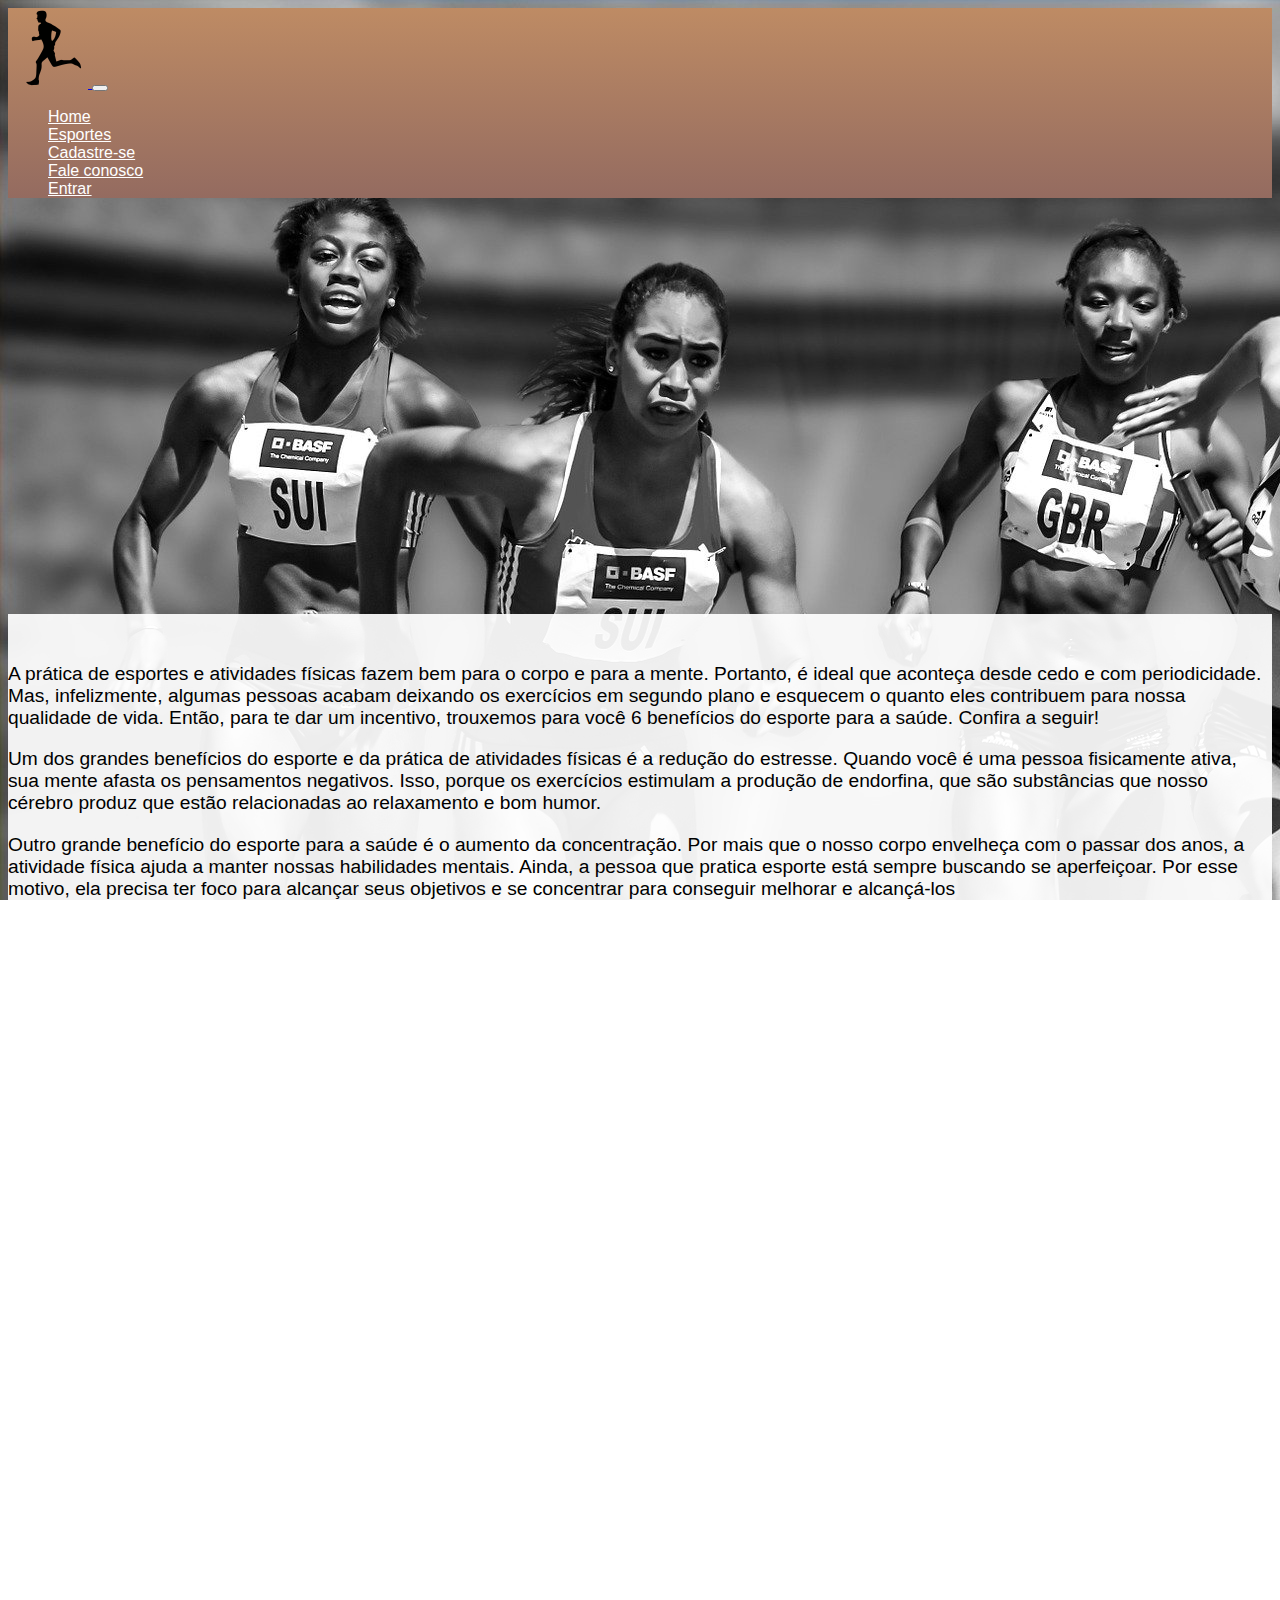
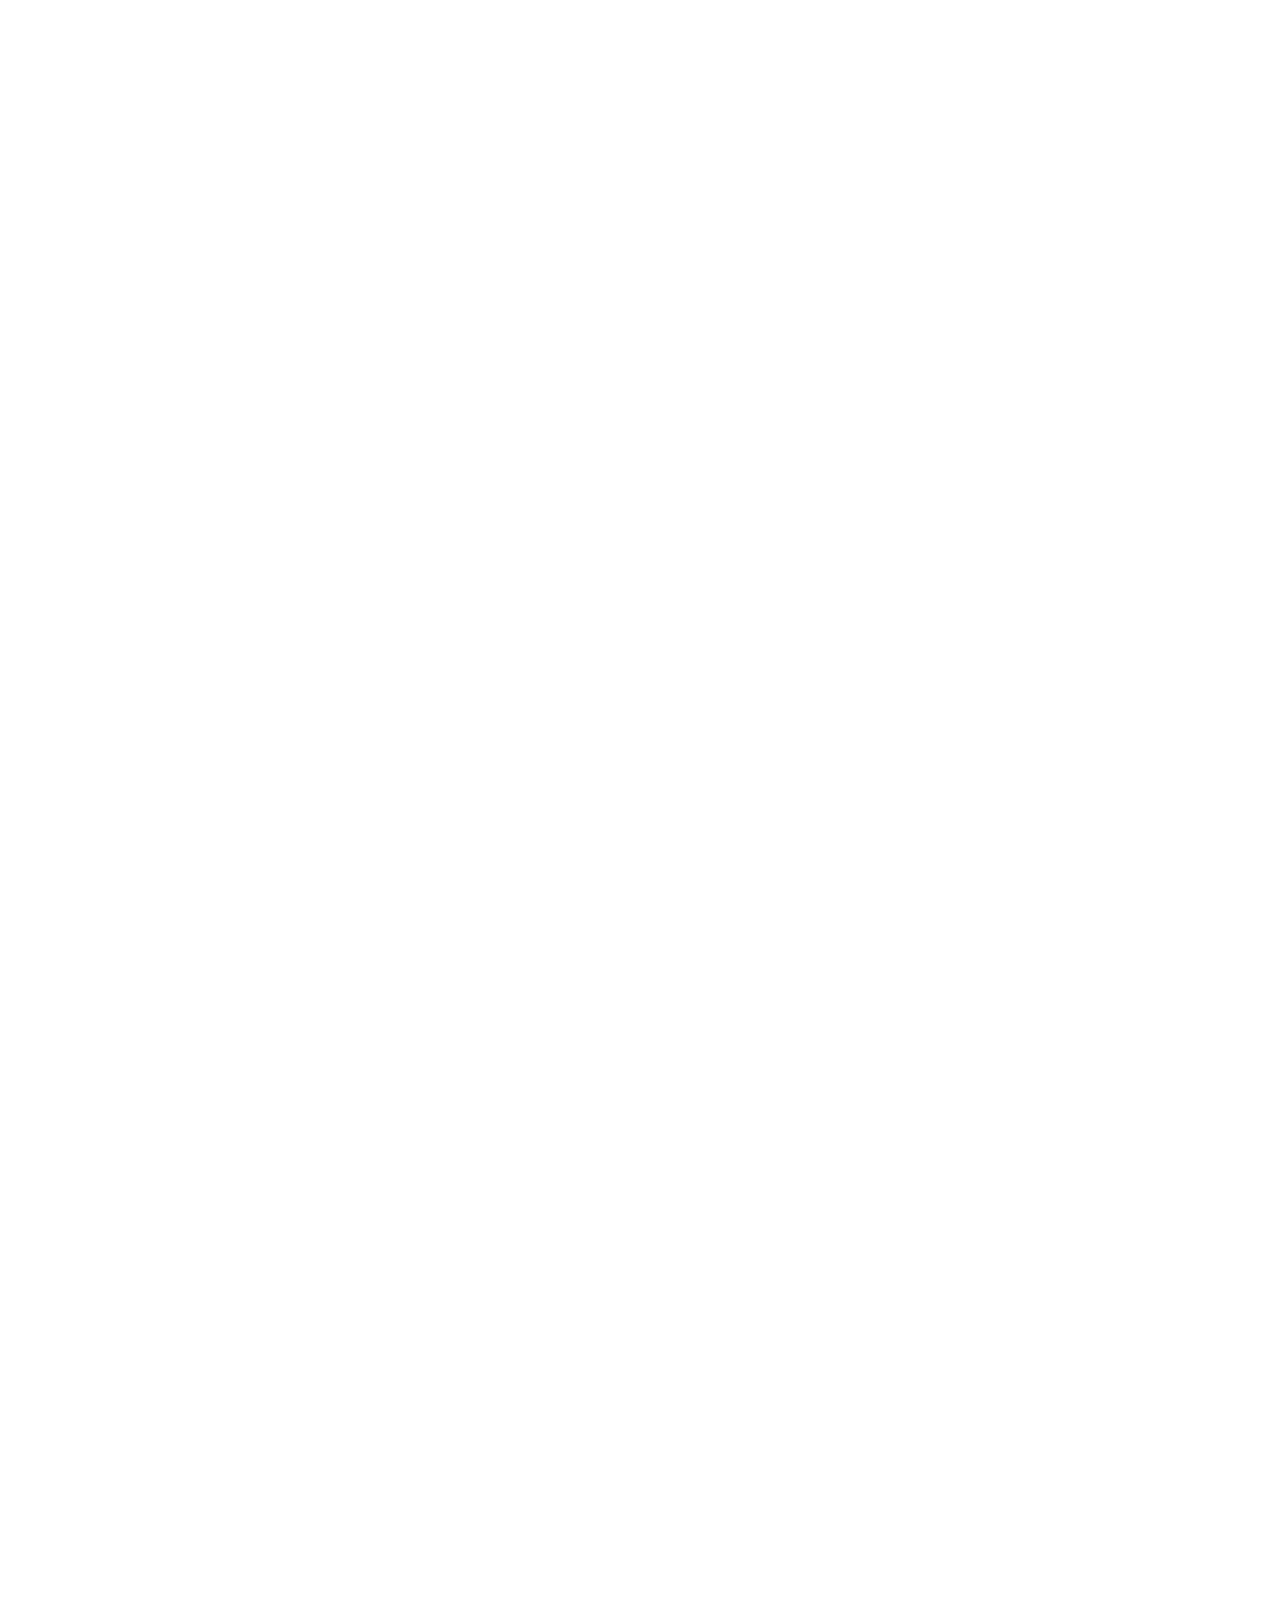
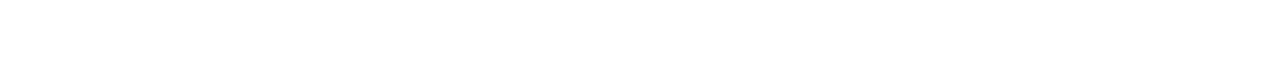
<file: index.html>
<!doctype html>
<html lang="pt-br">
  <head>

    <meta charset="utf-8">
    <meta name="viewport" content="width=device-width, initial-scale=1, shrink-to-fit=no">


    <link rel="stylesheet" href="https://stackpath.bootstrapcdn.com/bootstrap/4.1.3/css/bootstrap.min.css" integrity="sha384-MCw98/SFnGE8fJT3GXwEOngsV7Zt27NXFoaoApmYm81iuXoPkFOJwJ8ERdknLPMO" crossorigin="anonymous">

  
    <link rel="stylesheet" type="text/css" href="css/estilo.css">

    <title>Home - Rafa Site</title>


  </head>
  <body>
    <header>
      <div class="container-liquid">
        <nav class="navbar navbar-expand-sm navbar-dark" style="background-image: linear-gradient(to top, #946b60 0%, #be8b64 100%);
        ">

            <a href="index.html" class="navbar-brand">
              <img src="img/logo.png" width="80px">
            </a>

            <button class="navbar-toggler" data-toggle="collapse" data-target="#nav-principal">
              <span class="navbar-toggler-icon"></span>
            </button>


            <div class="collapse navbar-collapse" id="nav-principal">
              <ul class="navbar-nav ml-auto">
                <li class="nav-item">
                  <a class="nav-link" href="index.html">Home</a>
                </li>
                <li class="nav-item">
                  <a class="nav-link" href="#">Esportes</a>
                </li>

                <li class="nav-item">
                  <a class="nav-link" href="cadastro.html">Cadastre-se</a>
                </li>

                <li class="nav-item">
                  <a class="nav-link" href="#">Fale conosco</a>
                </li>

                <li class="nav-item">
                  <a class="btn btn-dark ml-4 mr-4" href="entrar.html">Entrar</a>
                </li>
              </ul>
            </div>
        </nav>
      </div>
    </header>

    <section class="espaco"></section>

    <section id="meio">
      <div class="container">
        <div class="row">
          <div class="col-md-8">
            <p>
              A prática de esportes e atividades físicas fazem bem para o corpo e para a mente. Portanto, é ideal que aconteça desde cedo e com periodicidade.
              Mas, infelizmente, algumas pessoas acabam deixando os exercícios em segundo plano e esquecem o quanto eles contribuem para nossa qualidade de vida.
              Então, para te dar um incentivo, trouxemos para você 6 benefícios do esporte para a saúde. Confira a seguir!
            </p>
            <p>
              Um dos grandes benefícios do esporte e da prática de atividades físicas é a redução do estresse.
              Quando você é uma pessoa fisicamente ativa, sua mente afasta os pensamentos negativos.
              Isso, porque os exercícios estimulam a produção de endorfina, que são substâncias que nosso cérebro produz que estão relacionadas ao relaxamento e bom humor.
            </p>
            <p>
              Outro grande benefício do esporte para a saúde é o aumento da concentração. Por mais que o nosso corpo envelheça com o passar dos anos,
              a atividade física ajuda a manter nossas habilidades mentais. Ainda, a pessoa que pratica esporte está sempre buscando se aperfeiçoar.
              Por esse motivo, ela precisa ter foco para alcançar seus objetivos e se concentrar para conseguir melhorar e alcançá-los
            </p>
            <img src="img/img1.png" class="img-fluid">
           </div>

           <div class="col-md-4 d-none d-md-block">
            <img src="img/foot.png">
           </div>
        </div>
      </div>
    </section>

    <section class="espaco"></section>  <

    <footer>
      <div class="container-fluid">
        <div class="row mr-5 ml-5">
          <div class="col-md-8">
            <img src="img/logo2.png" width="80px">
          </div>
          <div class="col-md-4">
            <ul>
              <li>
                <a class="" href=""> <img src="img/facebook.png"></a>
              </li>
              <li>
                <a href=""> <img src="img/twitter.png"></a>
              </li>
              <li>
                <a href=""> <img src="img/instagram.png"></a>
              </li>
            </ul>
          </div>
        </div>
      </div>
    </footer>




    <script src="https://code.jquery.com/jquery-3.3.1.slim.min.js" integrity="sha384-q8i/X+965DzO0rT7abK41JStQIAqVgRVzpbzo5smXKp4YfRvH+8abtTE1Pi6jizo" crossorigin="anonymous"></script>
    <script src="https://cdnjs.cloudflare.com/ajax/libs/popper.js/1.14.3/umd/popper.min.js" integrity="sha384-ZMP7rVo3mIykV+2+9J3UJ46jBk0WLaUAdn689aCwoqbBJiSnjAK/l8WvCWPIPm49" crossorigin="anonymous"></script>
    <script src="https://stackpath.bootstrapcdn.com/bootstrap/4.1.3/js/bootstrap.min.js" integrity="sha384-ChfqqxuZUCnJSK3+MXmPNIyE6ZbWh2IMqE241rYiqJxyMiZ6OW/JmZQ5stwEULTy" crossorigin="anonymous"></script>

  </body>
</html>
</file>
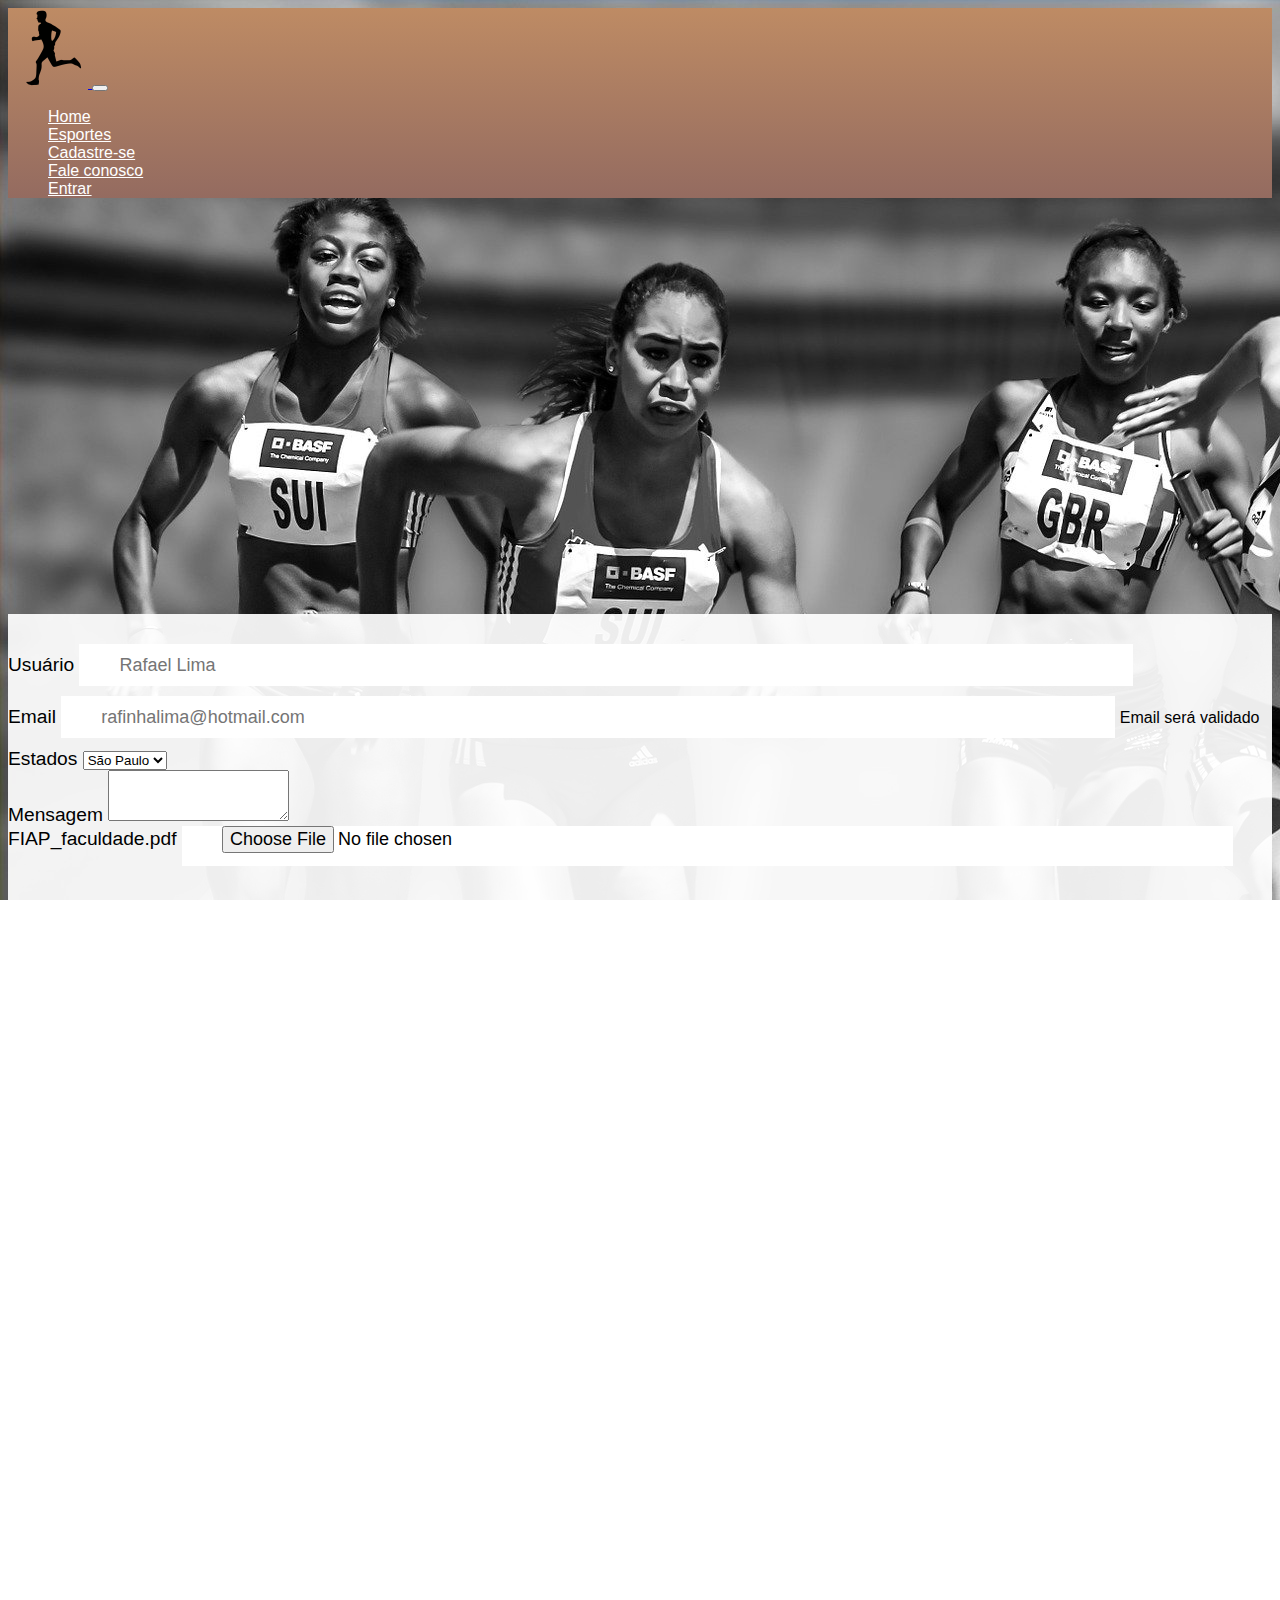
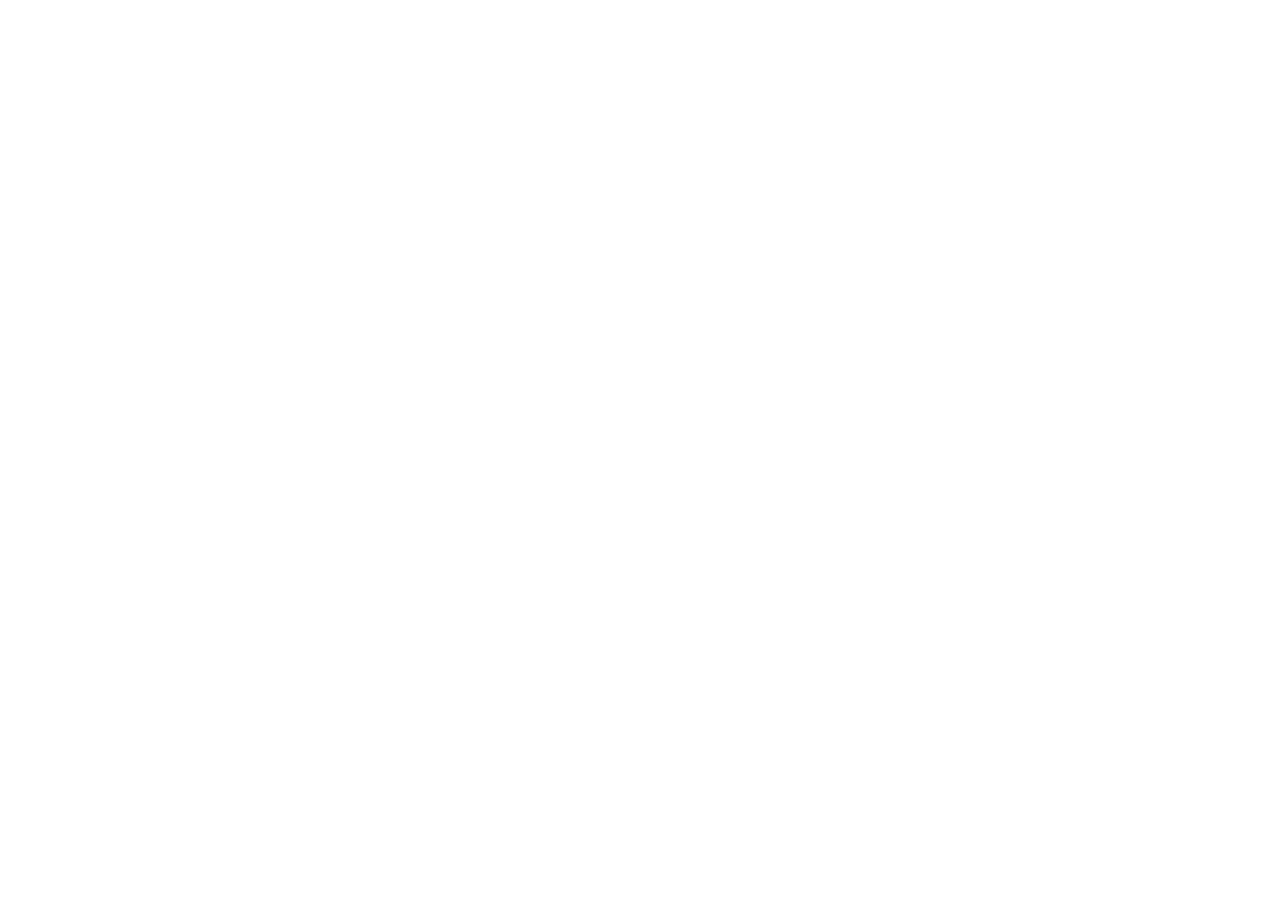
<file: cadastro.html>
<!doctype html>
<html lang="pt-br">
  <head>

    <meta charset="utf-8">
    <meta name="viewport" content="width=device-width, initial-scale=1, shrink-to-fit=no">


    <link rel="stylesheet" href="https://stackpath.bootstrapcdn.com/bootstrap/4.1.3/css/bootstrap.min.css" integrity="sha384-MCw98/SFnGE8fJT3GXwEOngsV7Zt27NXFoaoApmYm81iuXoPkFOJwJ8ERdknLPMO" crossorigin="anonymous">


    <link rel="stylesheet" type="text/css" href="css/estilo.css">

    <title>Cadastro - Rafa Site</title>


  </head>
  <body>
    <header>
      <div class="container-liquid">
        <nav class="navbar navbar-expand-sm navbar-dark" style="background-image: linear-gradient(to top, #946b60 0%, #be8b64 100%);
        ">

            <a href="index.html" class="navbar-brand">
              <img src="img/logo.png" width="80px">
            </a>

            <button class="navbar-toggler" data-toggle="collapse" data-target="#nav-principal">
              <span class="navbar-toggler-icon"></span>
            </button>


            <div class="collapse navbar-collapse" id="nav-principal">
              <ul class="navbar-nav ml-auto">
                <li class="nav-item">
                  <a class="nav-link" href="index.html">Home</a>
                </li>
                <li class="nav-item">
                  <a class="nav-link" href="#">Esportes</a>
                </li>

                <li class="nav-item">
                  <a class="nav-link" href="cadastro.html">Cadastre-se</a>
                </li>

                <li class="nav-item">
                  <a class="nav-link" href="#">Fale conosco</a>
                </li>

                <li class="nav-item">
                  <a class="btn btn-dark ml-4 mr-4" href="entrar.html">Entrar</a>
                </li>
              </ul>
            </div>
        </nav>
      </div>
    </header>

    <section class="espaco"></section>

    <section id="meio">
      <div class="container">
        <div class="row">
          <div class="col-md-8">
            <form>
                <div class="form-group">
                    <label for="usuario">Usuário</label>
                    <input class="form-control" type="text" id="usuario" placeholder="Rafael Lima" readonly>
                </div>

                <div class="form-group">
                    <label for="email">Email</label>
                    <input class="form-control" type="email" id="email" placeholder="rafinhalima@hotmail.com" readonly>
                    <small class="foorm-text">Email será validado</small>
                </div>


                <div class="form-group">
                    <label for="estados">Estados</label>
                    <select class="form-control" id="estados" readonly>
                        <option>São Paulo</option>
                    </select>
                </div>


                <div class="form-group">
                    <label for="mensagem">Mensagem</label>
                    <textarea class="form-control" id="mensagem" rows="3"></textarea>
                </div>


                <div class="custom-file">
                    <label class="custom-file-label">FIAP_faculdade.pdf</label>
                    <input class="custom-file-input" type="file" id="arquivo">
                </div>
                <br><br>


               <a href="index.html"> <input class="btn btn-primary mb-5" value="Salvar"> </a>
            </form>
          </div>

           <div class="col-md-4 d-none d-md-block">
            <img src="img/foot.png">
           </div>
        </div>
      </div>
    </section>

    <section class="espaco"></section>

    <footer>
      <div class="container-fluid">
        <div class="row mr-5 ml-5">
          <div class="col-md-8">
            <img src="img/logo2.png" width="80px">
          </div>
          <div class="col-md-4">
            <ul>
              <li>
                <a class="" href=""> <img src="img/facebook.png"></a>
              </li>
              <li>
                <a href=""> <img src="img/twitter.png"></a>
              </li>
              <li>
                <a href=""> <img src="img/instagram.png"></a>
              </li>
            </ul>
          </div>
        </div>
      </div>
    </footer>




    <script src="https://code.jquery.com/jquery-3.3.1.slim.min.js" integrity="sha384-q8i/X+965DzO0rT7abK41JStQIAqVgRVzpbzo5smXKp4YfRvH+8abtTE1Pi6jizo" crossorigin="anonymous"></script>
    <script src="https://cdnjs.cloudflare.com/ajax/libs/popper.js/1.14.3/umd/popper.min.js" integrity="sha384-ZMP7rVo3mIykV+2+9J3UJ46jBk0WLaUAdn689aCwoqbBJiSnjAK/l8WvCWPIPm49" crossorigin="anonymous"></script>
    <script src="https://stackpath.bootstrapcdn.com/bootstrap/4.1.3/js/bootstrap.min.js" integrity="sha384-ChfqqxuZUCnJSK3+MXmPNIyE6ZbWh2IMqE241rYiqJxyMiZ6OW/JmZQ5stwEULTy" crossorigin="anonymous"></script>

  </body>
</html>
</file>
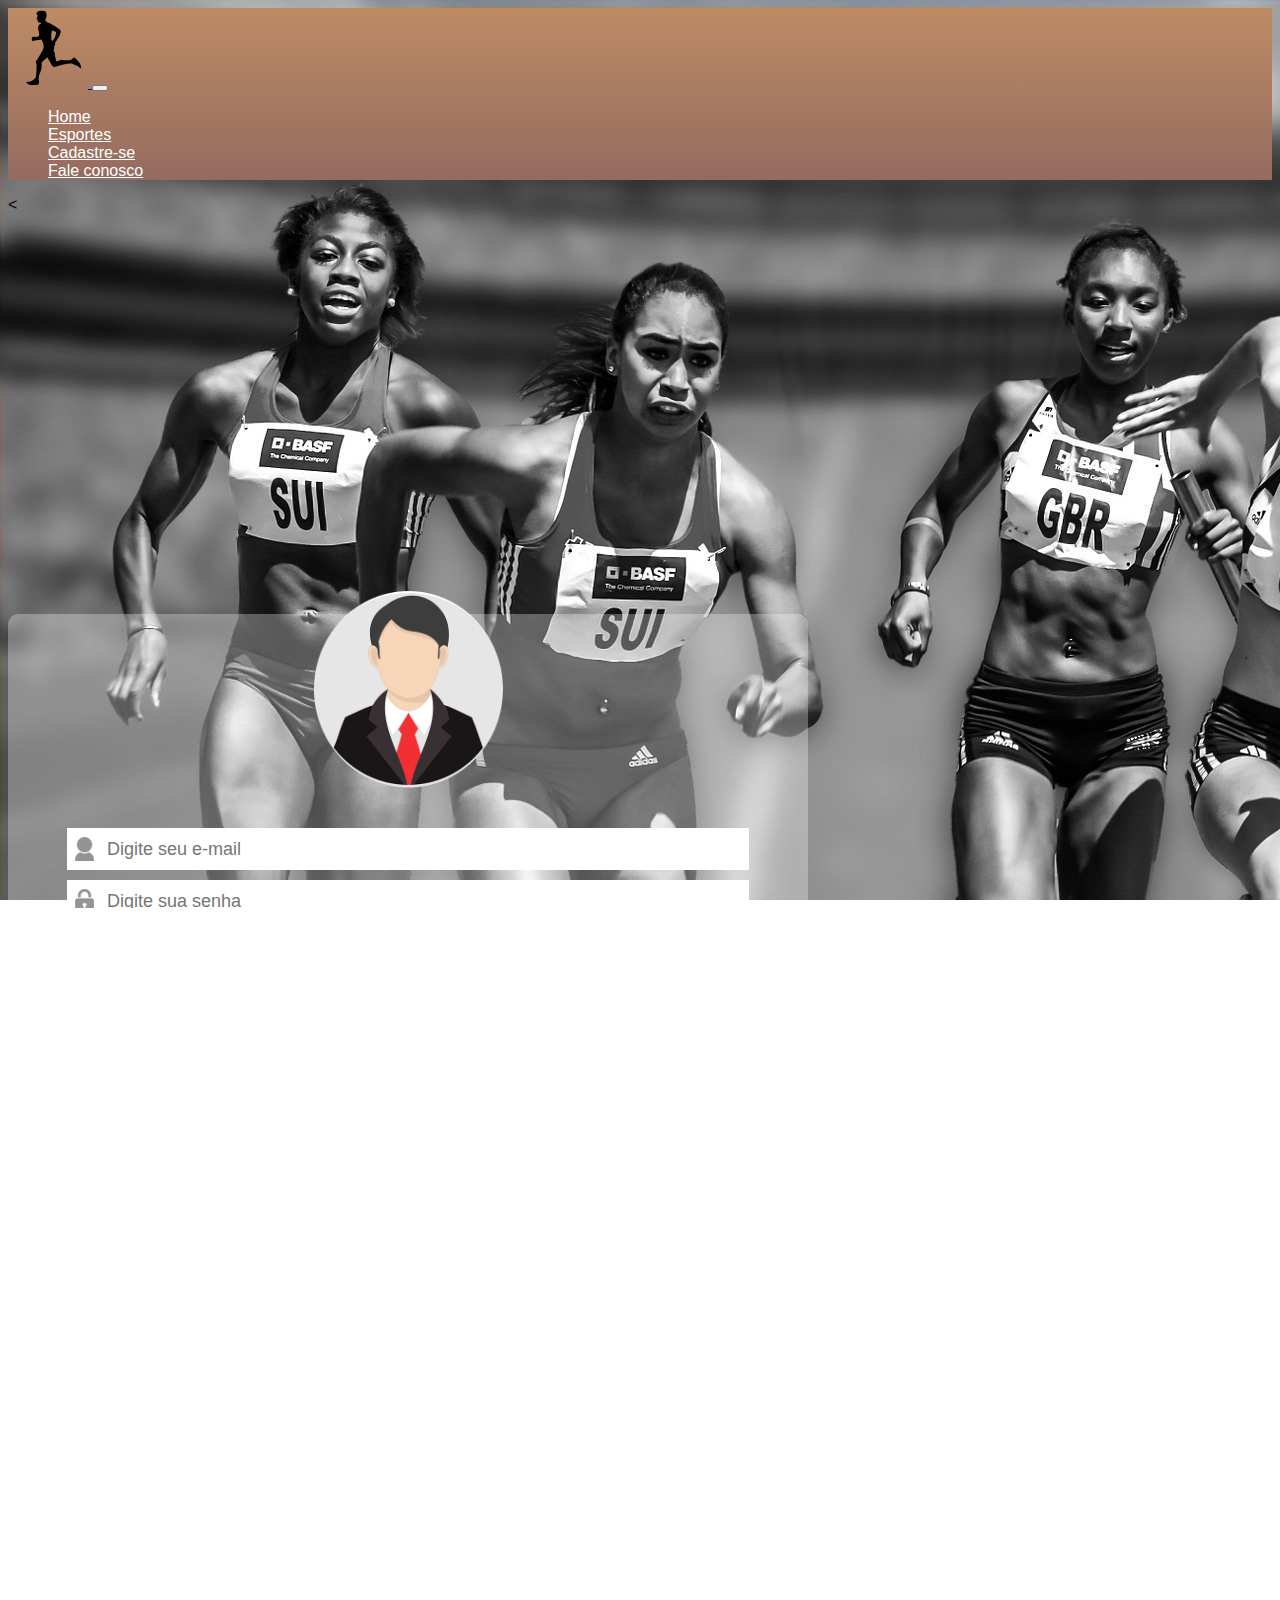
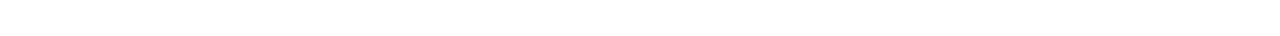
<file: entrar.html>
<!doctype html>
<html lang="pt-br">
  <head>

    <meta charset="utf-8">
    <meta name="viewport" content="width=device-width, initial-scale=1, shrink-to-fit=no">


    <link rel="stylesheet" href="https://stackpath.bootstrapcdn.com/bootstrap/4.1.3/css/bootstrap.min.css" integrity="sha384-MCw98/SFnGE8fJT3GXwEOngsV7Zt27NXFoaoApmYm81iuXoPkFOJwJ8ERdknLPMO" crossorigin="anonymous">


    <link rel="stylesheet" type="text/css" href="css/estilo.css">

    <title>Entrar - Rafa Site</title>


  </head>
  <body>
    <header>
      <div class="container-liquid">
        <nav class="navbar navbar-expand-sm navbar-dark" style="background-image: linear-gradient(to top, #946b60 0%, #be8b64 100%);
        ">

            <a href="index.html" class="navbar-brand">
              <img src="img/logo.png" width="80px">
            </a>

            <button class="navbar-toggler" data-toggle="collapse" data-target="#nav-principal">
              <span class="navbar-toggler-icon"></span>
            </button>


            <div class="collapse navbar-collapse" id="nav-principal">
              <ul class="navbar-nav ml-auto">
                <li class="nav-item">
                  <a class="nav-link" href="index.html">Home</a>
                </li>
                <li class="nav-item">
                  <a class="nav-link" href="#">Esportes</a>
                </li>

                <li class="nav-item">
                  <a class="nav-link" href="cadastro.html">Cadastre-se</a>
                </li>

                <li class="nav-item">
                  <a class="nav-link" href="#">Fale conosco</a>
                </li>

              </ul>
            </div>
        </nav>
      </div>
    </header> <

    <section class="espaco"></section>

    <section>
      <div class="container formulario">
        <div class="row">
            <div class="col-md-12">
                 <img src="img/perfil.png">
                   <form>
                      <div>
                        <input class="email" type="text" name="email" id="email" placeholder="Digite seu e-mail">
                    </div>
                    <div>
                          <input class="senha" type="password" name="senha" id="senha" placeholder="Digite sua senha">
                    </div>
                    <div>
                    <a href="index.html"><input class="btn btn-dark mb-5" value="Logar"></a>
                     </div>
                     <ul class="navbar">
                         <li  class="nav-item">
                            <a class="nav-link" href="cadastro.html"><input class="btn btn-primary" value="Cadastro"></a>
                         </li  class="nav-item">
                         <li>
                            <a class="nav-link" href="#"><input class="btn btn-info" value="Esqueci a senha"></a>
                         </li>
                         <li  class="nav-item">
                            <a class="nav-link" href="#"><input class="btn btn-danger" value="Ajuda"></a>
                         </li>
                     </ul>
                </form>
            </div>
        </div>
      </div>
    </section>

    <section class="espaco"></section>

    <footer>
      <div class="container-fluid">
        <div class="row mr-5 ml-5">
          <div class="col-md-8">
            <img src="img/logo2.png" width="80px">
          </div>
          <div class="col-md-4">
            <ul>
              <li>
                <a class="" href=""> <img src="img/facebook.png"></a>
              </li>
              <li>
                <a href=""> <img src="img/twitter.png"></a>
              </li>
              <li>
                <a href=""> <img src="img/instagram.png"></a>
              </li>
            </ul>
          </div>
        </div>
      </div>
    </footer>



    
    <script src="https://code.jquery.com/jquery-3.3.1.slim.min.js" integrity="sha384-q8i/X+965DzO0rT7abK41JStQIAqVgRVzpbzo5smXKp4YfRvH+8abtTE1Pi6jizo" crossorigin="anonymous"></script>
    <script src="https://cdnjs.cloudflare.com/ajax/libs/popper.js/1.14.3/umd/popper.min.js" integrity="sha384-ZMP7rVo3mIykV+2+9J3UJ46jBk0WLaUAdn689aCwoqbBJiSnjAK/l8WvCWPIPm49" crossorigin="anonymous"></script>
    <script src="https://stackpath.bootstrapcdn.com/bootstrap/4.1.3/js/bootstrap.min.js" integrity="sha384-ChfqqxuZUCnJSK3+MXmPNIyE6ZbWh2IMqE241rYiqJxyMiZ6OW/JmZQ5stwEULTy" crossorigin="anonymous"></script>

  </body>
</html>
</file>
<file: css/estilo.css>
html, body, #home {
	height: 100%;
	overflow-x: hidden; /* Esconde barra de rolagem horizontal */
}

body {
	background: url(../img/capa.jpg);
	background-attachment: fixed;
	font-family: Helvetica, Arial, sans-serif;
}

header #nav-principal a:hover {
	background: #000;
	border-radius: 15px;
    color: #FFF;
}

header #nav-principal a {
    color: #FFF;
}

#meio {
	background: rgba(255, 255, 255, 0.925);
	padding-top: 30px;
	padding-bottom: 30px;
	font-size: 1.2em;
}

.espaco {
	height: 400px;
}

footer {
	background-image: linear-gradient(to top, #946b60 0%, #be8b64 100%);
	padding: 20px 0px 20px 0px;
	position: relative;
}

ul {
	list-style:  none;
}

footer ul li {
	list-style:  none;
	float: right;
	margin: 0 5px;
}

footer ul li img {
	margin-bottom: 5px;
	width: 40px;
}


.formulario {
	height: 500px;
	width: 800px;
	background: rgba(255, 255, 255,0.3);
	-webkit-border-radius: 10px;
	-moz-border-radius: 10px;
	border-radius: 10px;
	text-align: center;

}

.formulario img {
	width: 190px;
	height: 250px;
	margin-top: -50px;
	margin-bottom: 10px;
}

input {
	height: 40px;
	width: 80%;
	font-size: 18px;
	margin-bottom: 10px;
	background-color: #fff;
	padding-left: 40px;
	border:  none;
	background-repeat: no-repeat;
	background-position: 8px;
}

input.email {
	background-image: url(../img/icone-usuario.png);
}

input.senha {
	background-image: url(../img/icone-cadeado.png);
}
</file>
